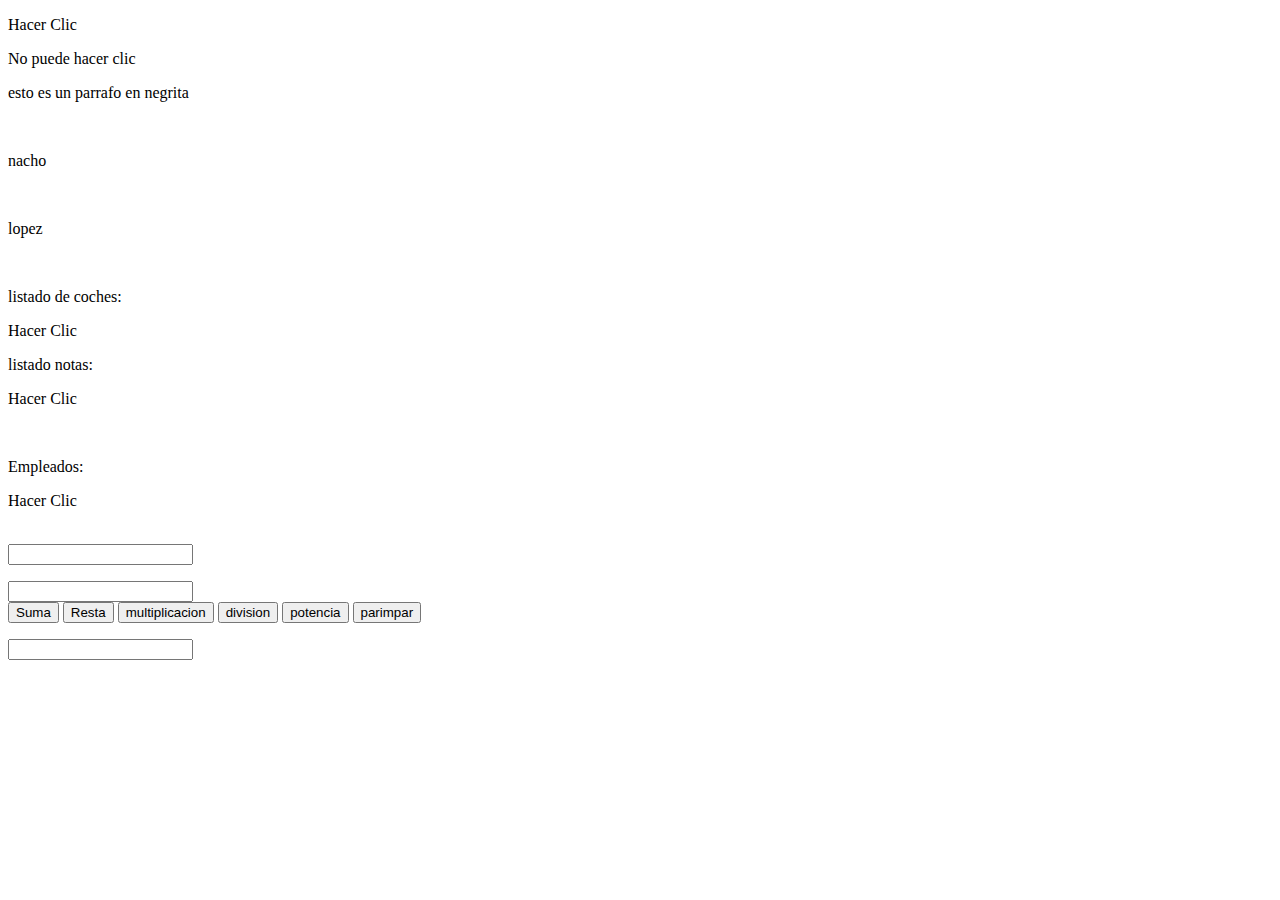
<file: javascript.html>
<!DOCTYPE html>
<html lang=”es”>
<head>
 <title>Este texto es el título del documento</title>
 <script src="java/funciones.js"></script>
</head>
<body>
   <div id="hola">
      <p onclick="concatenar()">Hacer Clic</p>
      <p>No puede hacer clic</p>
 
      <p id="parrafo1"> esto es un parrafo en negrita</p>
      <br>
      <p id="nombre">nacho</p>
      <br>
      <p id="apellido">lopez</p>
      <p id="nombrecompleto"></p>
      <br>
      
      <p>listado de coches:</p>
      <p id="listadocoches"></p>
      <p onclick="muestracoches()">Hacer Clic</p>
      
      <p>listado notas:</p>
      <p id="listadonotas"></p>
      <p onclick="muestranotas()">Hacer Clic</p>
      <br>
      
      
      <p>Empleados:</p>
      <p onclick="mostrarempleados()">Hacer Clic</p>
      <p id="resultado"></p>
      
     
      <p primer numero</p>
      <br>
      <input id="numero1"type="number" name="numero1"><!-- se pone id en input para que sepa lo que tiene que coger-->
      <br>
      <p segundo numero</p>
      <input id="numero2"type="number" name="numero2">
      <br>
      <input type="button" value="Suma" onclick=sumar()><!--se pone button para que no borre lo escrito-->
      
      <input type="button" value="Resta" onclick=restar()><!--se pone on click para que al cliquear realice la funcion-->
      
      <input type="button" value="multiplicacion" onclick=multiplicar()>
      
      <input type="button" value="division" onclick=dividir()>
      
      <input type="button" value="potencia" onclick=potencia()>
      
      <input type="button" value="parimpar" onclick=parimpar()>
      <p resultado</p>
      <input id="resultado"type="number" value="resultado">
    
 </div>
</body>
</html>
</file>
